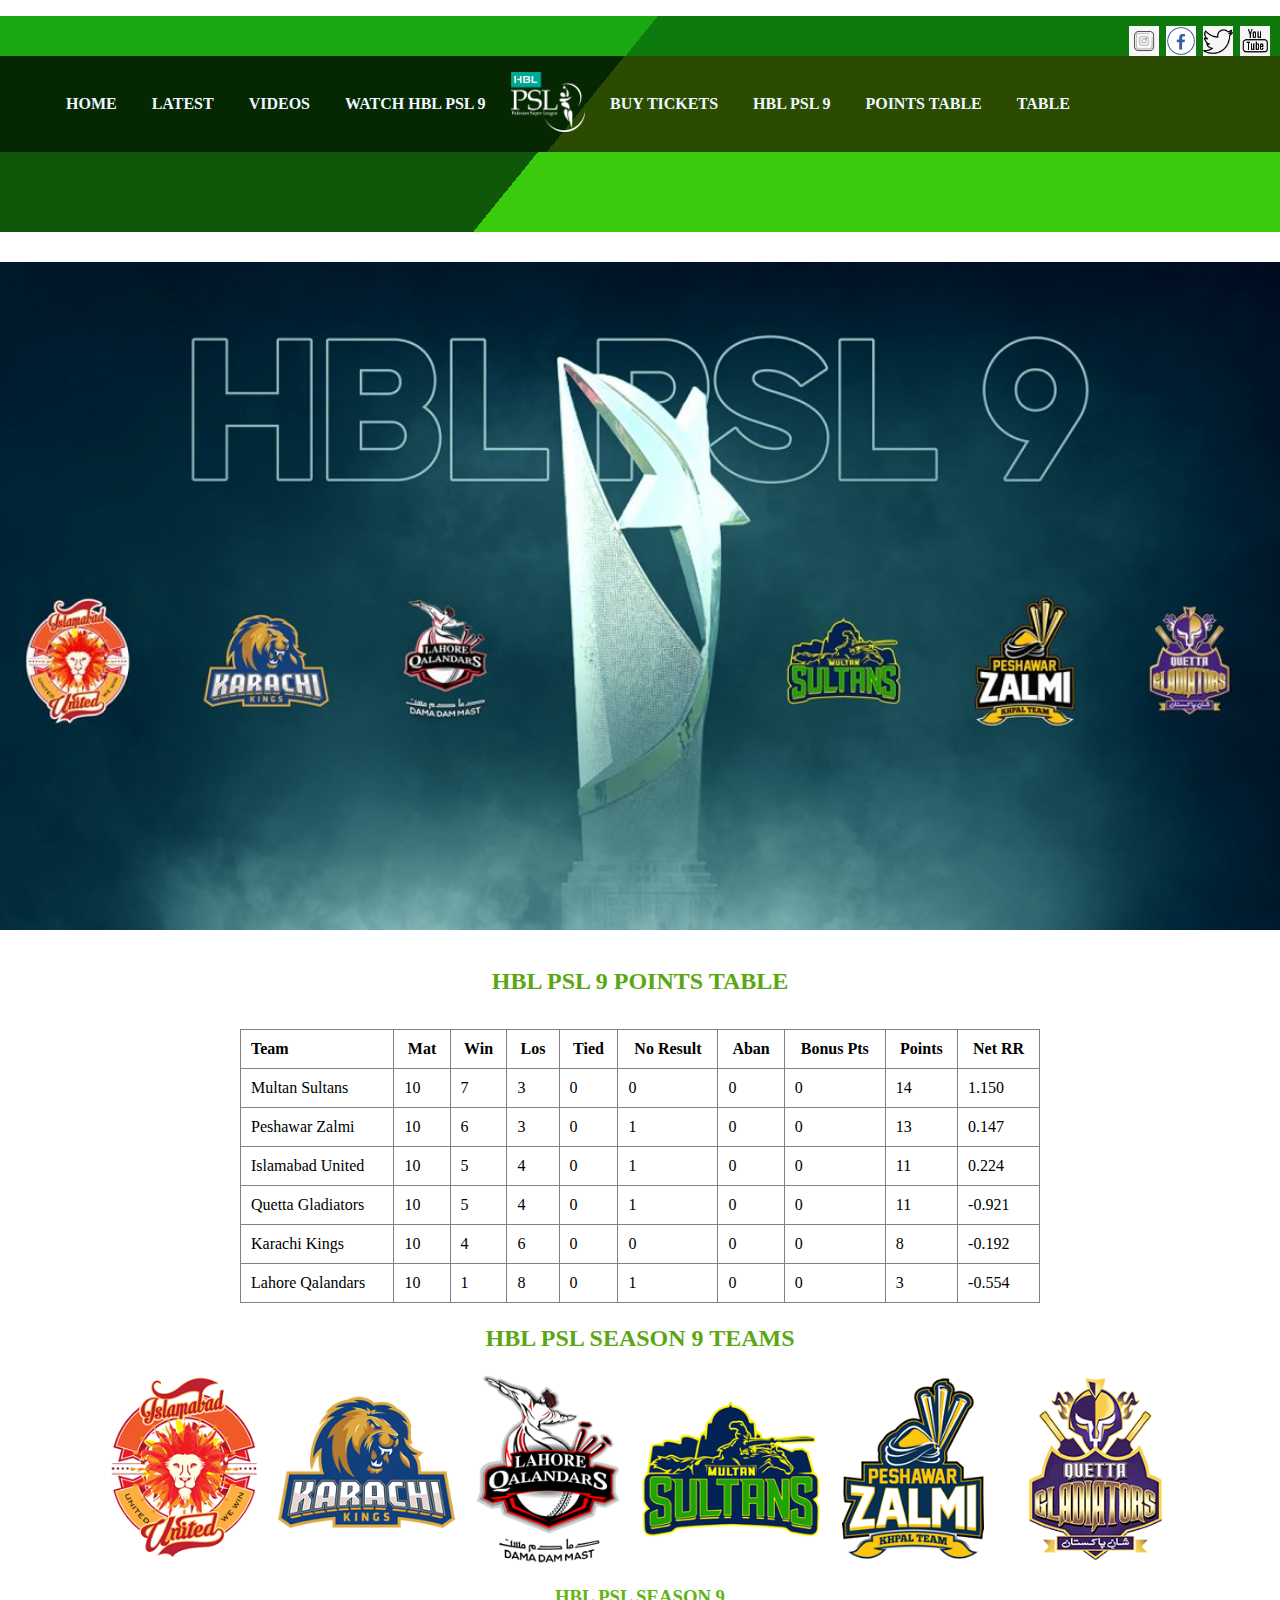
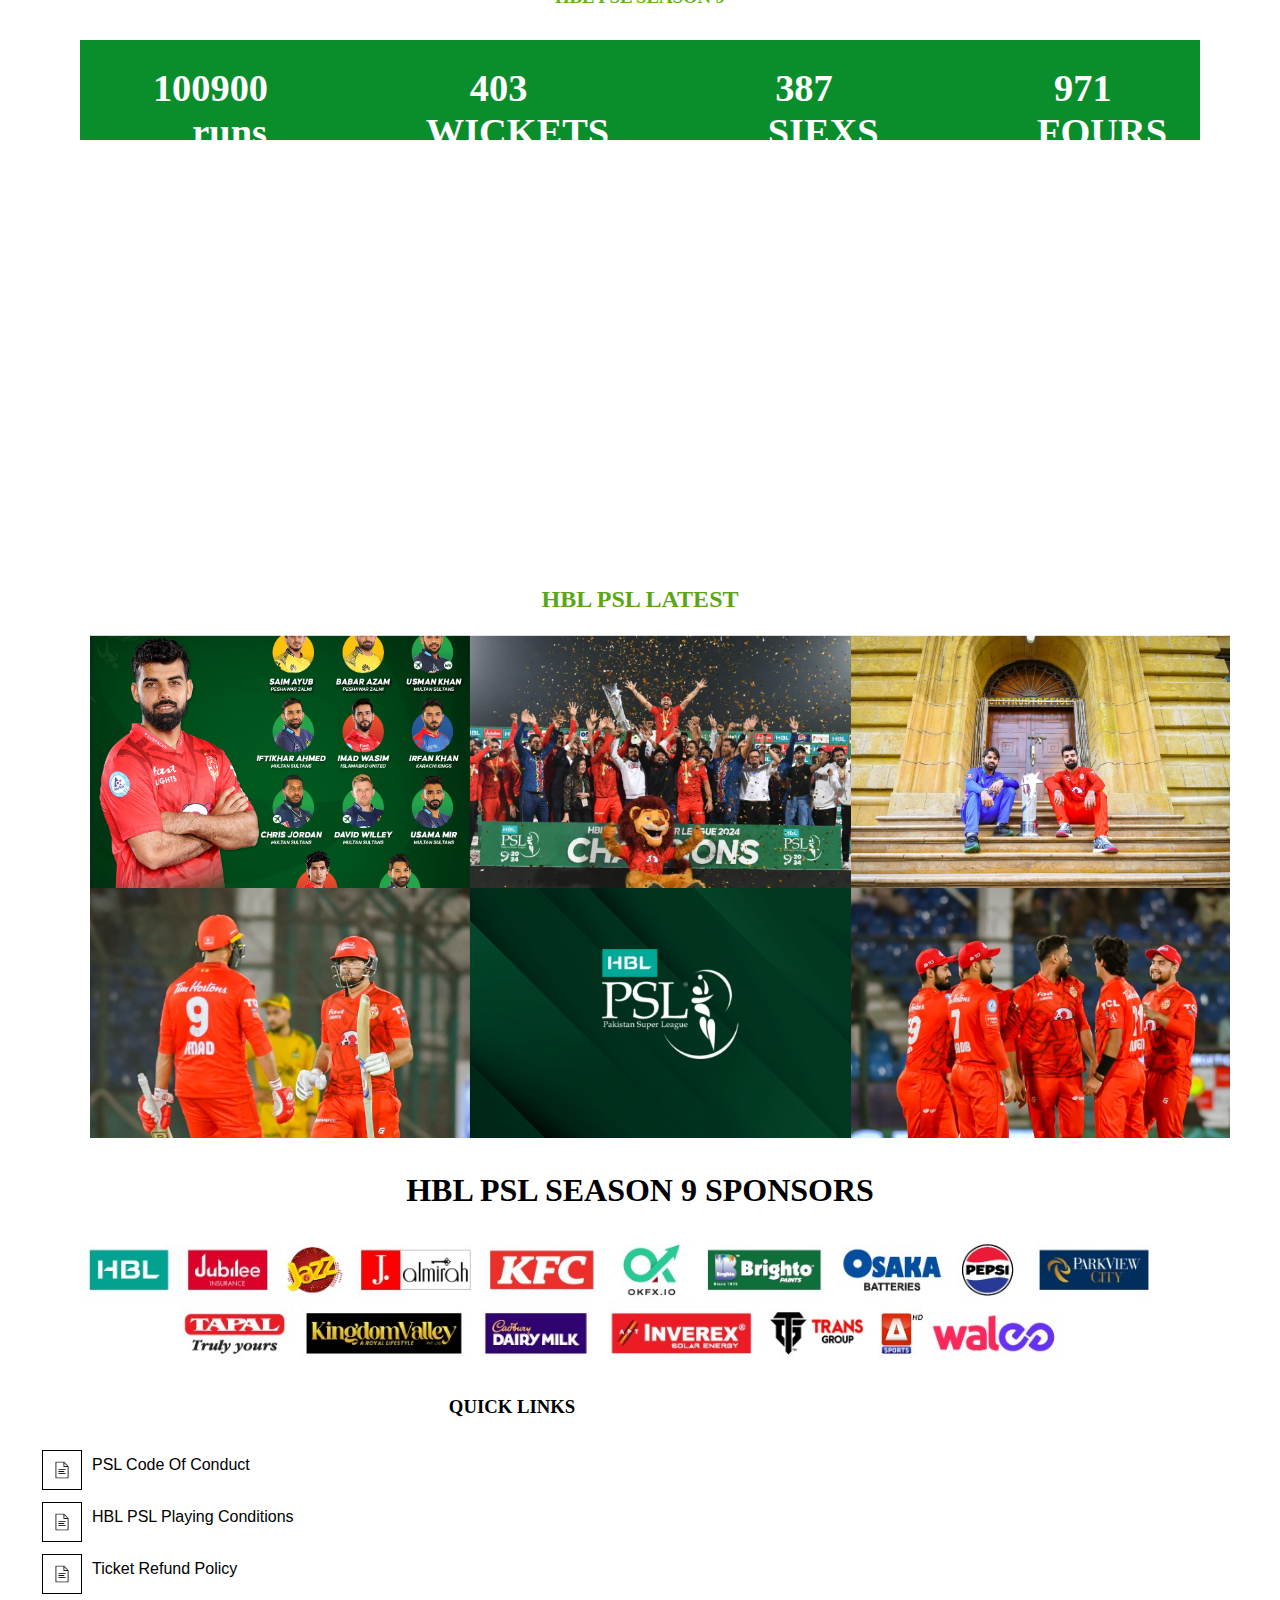
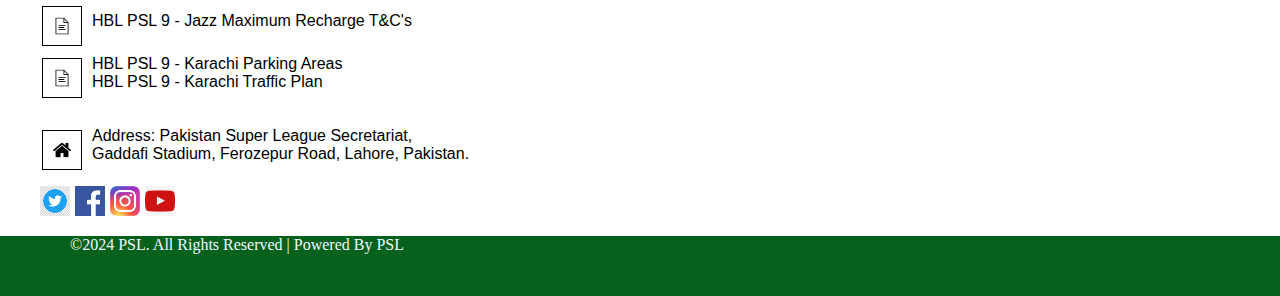
<file: index.html>
<!DOCTYPE html>
<html lang="en">
<head>
    <meta charset="UTF-8">
    <meta name="viewport" content="width=device-width, initial-scale=1.0">
    <title>PSL</title>
    <link rel="stylesheet" href="./css/style.css">
</head>
<body>
    <nav class="icon">
       <ul class="list">
        <!-- <div class="aa1"></div> -->
        <li id="twittwe"><a href="http://wwwinstagram.com/logo/" target="_blank"><img height="30px" src="./image/insta.jfif" alt=""></a></li>
        <li id=""><a href="http://www.facebook.com/logo/" target="_blank"><img height="30px" src="./image/face.jfif" alt=""></a></li>
        <li id=""><a href="http://www.twitter.com/logo/" target="_blank"><img height="30px" src="./image/twitter.jfif" alt=""></a></li>
        <li id=""><a href="http://www.youtube.com/logo/" target="_blank"><img height="30px" src="./image/you.jfif" alt=""></a></li>

       </ul>
    </nav>
    <nav class="icon2">
        
          <ul >
            <li><a  href="#">HOME</a></li>
            <li><a href="#">LATEST</a></li>
            <li><a href="#">VIDEOS</a></li>
            <li><a href="#">WATCH HBL PSL 9</a></li>
            <li><img height="60px" src="./image/HBL-PSL-Logo_White.png" alt=""></li>
            <li><a href="#">BUY TICKETS</a></li>
            <li><a href="#">HBL PSL 9</a></li>
            <li><a href="#">POINTS TABLE</a></li>
            <li><a href="#">TABLE</a></li>
        </ul>
    </nav>
    <nav class="icon3">
      <div></div>
    </nav>
    <section class="image2">
        <img width="100%" src="./image/psl555.jpg"alt="">
    </section>
    <section >
       <div class="box1">
        <h2>HBL PSL 9 POINTS TABLE </h2>
    </div>
    
       <table class="box2" border="1px">
        <thead class="thead">
            <tr>
                <th align="left">Team</th>
                <th>Mat</th>
                <th >Win</th>
                <th>Los</th>
                <th>Tied</th>
                <th>No Result</th>
                <th>Aban</th>
                <th>Bonus Pts</th>
                <th>Points</th>
                <th>Net RR</th>
            </tr>
           
        </thead>
        <tbody>
            <tr>
                <td align="left">Multan Sultans</td>
                <td>10</td>
                <td>7</td>
                <td>3</td>
                <td>0</td>
                <td>0</td>
                <td>0</td>
                <td>0</td>
                <td>14</td>
                <td>1.150</td>
            </tr>
            <tr>
                <td align="left">Peshawar Zalmi	</td>
                <td>10</td>
                <td>6</td>
                <td>3</td>
                <td>0</td>
                <td>1</td>
                <td>0</td>
                <td>0</td>
                <td>13</td>
                <td>0.147</td>
            </tr>
            <tr>
                <td align="left">Islamabad United	</td>
                <td>10</td>
                <td>5</td>
                <td>4</td>
                <td>0</td>
                <td>1</td>
                <td>0</td>
                <td>0</td>
                <td>11</td>
                <td>0.224</td>
            </tr>
            <tr>
                <td align="left">Quetta Gladiators</td>
                <td>10</td>
                <td>5</td>
                <td>4</td>
                <td>0</td>
                <td>1</td>
                <td>0</td>
                <td>0</td>
                <td>11</td>
                <td>-0.921</td>
            </tr>
            <tr>
                <td align="left">Karachi Kings</td>
                <td>10</td>
                <td>4</td>
                <td>6</td>
                <td>0</td>
                <td>0</td>
                <td>0</td>
                <td>0</td>
                <td>8</td>
                <td>-0.192</td>
            </tr>
            <tr>
                <td align="left">Lahore Qalandars</td>
                <td>10</td>
                <td>1</td>
                <td>8</td>
                <td>0</td>
                <td>1</td>
                <td>0</td>
                <td>0</td>
                <td>3</td>
                <td>-0.554</td>
            </tr>
        </tbody>
               </table>
    </section>
    <section>
        <h2>HBL PSL SEASON 9 TEAMS</h2>
    </section>
    <section>
        <nav class="image1">
      <img height="190px" src="./image/psl-islamabad-united.png" alt=""> 
      <img height="190px" src="./image/psl-karachi-kings.png" alt="">
       <img height="190px" src="./image/psl-lahore-qalandars.png" alt="">
      <img height="190px" src="./image/psl-multan-sultan.png" alt="">
      <img height="190px" src="./image/psl-peshawar-zalmi.png" alt="">       
      <img height="190px" src="./image/psl-quetta-gladiators.png" alt="">
        </nav>
    </section>
    <section>
        <h3>HBL PSL SEASON 9 </h3>
    </section>
    <section>
        <div class="socure">
            <ul class="number">
                    <li>
                        <h1>100900 <br>
                       &nbsp; &nbsp;  runs</h1>
                    </li>
                    <li>
                       <h1> 403<br>
                       &nbsp; &nbsp; WICKETS
                    </h1>
                    </li>
                    <li>
                        <h1>387<br>
                        &nbsp; &nbsp; SIEXS</h1>
                     </li>
                     <li>
                        <h1> 971<br>
                        &nbsp; &nbsp; FOURS</h1>
                     </li>
                </ul>
        </div>
    </section>
    <section>
        <div class="video">
            <iframe width="100%" height="400px" src="https://www.youtube.com/embed/iy5_Cnt4qZw?si=HLOahgVWpWbTxVQk" title="YouTube video player" frameborder="0" allow="accelerometer; autoplay; clipboard-write; encrypted-media; gyroscope; picture-in-picture; web-share" referrerpolicy="strict-origin-when-cross-origin" allowfullscreen></iframe>
        </div>
    </section>
    <section>
        <div class="hidding">
            <h2>HBL PSL LATEST</h2>
        </div>
    </section>
  <section>
    <div class="bgimage">
        <img height="100%" width="100%" src="./image/Screenshot (2).png" alt="">
    </div>
  </section>
  <section>
    <div class="HBL">
        <h1>HBL PSL SEASON 9 SPONSORS</h1>
    </div>
    <div class="image4">
        <img width="90%" src="./image/HBL-PSL-SEASON-9-SPONSORS-Grid.jpg" alt="">
    </div>
  </section>
  <section>
  <div class="logo1">
    <h3>QUICK LINKS</h3>
    <ul> 
        <li><a href="https://psl-t20.com/wp-content/uploads/2024/02/PSL-Code-of-Conduct-For-Players-and-Player-Support-Personnel.pdf" target="_blank"><img height="40px" src="./image/icone pdf.jpg" alt="">PSL Code Of Conduct</a></li>
        <li><a href="https://psl-t20.com/wp-content/uploads/2024/03/PSL-9-Playing-Conditions-Final.pdf" target="_blank"><img height="40px" src="./image/icone pdf.jpg" alt="">HBL PSL Playing Conditions</a></li>
        <li><a href="https://psl-t20.com/wp-content/uploads/2024/03/PCB-Ticket-Refund-Policy-Final.pdf" target="_blank"><img height="40px" src="./image/icone pdf.jpg" alt="">Ticket Refund Policy</a></li>
        <li><a href="https://psl-t20.com/wp-content/uploads/2024/03/Terms-Conditions-for-HBL-PSL-9-Jazz-Maximum-Recharge.pdf" target="_blank"><img height="40px" src="./image/icone pdf.jpg" alt="">HBL PSL 9 - Jazz Maximum Recharge T&C's</a></li>
        <li><a href="https://psl-t20.com/wp-content/uploads/2024/03/Karachi-Parking-Areas.pdf" target="_blank"><img height="40px" src="./image/icone pdf.jpg" alt="">HBL PSL 9 - Karachi Parking Areas <br> HBL PSL 9 - Karachi Traffic Plan</a></li>
        <br>
        <li><a href="#"><img height="40px" src="./image/icone home.png" alt="">Address: Pakistan Super League
            Secretariat,<br> Gaddafi Stadium, Ferozepur Road,
            Lahore, Pakistan. </a></li>
    </ul>
  </div>
  <!-- <div class="page">
    <iframen  src="https://www.facebook.com/plugins/video.php?height=314&href=https%3A%2F%2Fwww.facebook.com%2FthePSL%2Fvideos%2F1443926972999647%2F&show_text=true&width=560&t=0" width="560" height="429" style="border:none;overflow:hidden" scrolling="no" frameborder="0" allowfullscreen="true" allow="autoplay; clipboard-write; encrypted-media; picture-in-picture; web-share" allowFullScreen="true"></iframe>
  </div>  -->
  </section>
  <section>
    <nav class="lasticon">
        <ul class="last1">
            
        <li id="twittwe"><a href="http://www.twitter.com/logo" target="_blank"><img height="30px" src="./image/download (1).png" alt=""></a></li>
        <li id=""><a href="http://www.facebook.com/logo/" target="_blank"><img height="30px" src="./image/download.png" alt=""></a></li>
        <li id=""><a href="" target="_blank"><img height="30px" src="./image/downloadinstttttt.jfif" alt=""></a></li>
        <li id=""><a href="http://www.youtube.com/logo/" target="_blank"><img height="30px" src="./image/yyyyyyyyyyyyyyyy.png" alt=""></a></li>
        </ul>

    </nav>
  </section>
  <section>
    <nav class="footer">
    <p>©2024 PSL. All Rights Reserved | Powered By PSL</p>
    </nav>
  </section>

</body>
</html>
</file>
<file: css/style.css>
* {
  -webkit-box-sizing: border-box;
          box-sizing: border-box;
}

body {
  margin: 0px;
}
body .icon {
  height: 40px;
}
body .icon .list {
  display: -webkit-box;
  display: -ms-flexbox;
  display: flex;
  -webkit-box-pack: end;
      -ms-flex-pack: end;
          justify-content: flex-end;
  padding-top: 10px;
  padding-right: 10px;
  -webkit-box-align: center;
      -ms-flex-align: center;
          align-items: center;
  gap: 7px;
  list-style: none;
  background: linear-gradient(129deg, rgb(27, 169, 17) 50%, rgb(14, 121, 13) 50%);
}
body .icon2 {
  background-color: rgb(46, 82, 11);
  list-style: none;
  display: -webkit-box;
  display: -ms-flexbox;
  display: flex;
  -webkit-box-pack: justify;
      -ms-flex-pack: justify;
          justify-content: space-between;
  padding: 0px 1rem;
  background: linear-gradient(129deg, rgb(5, 39, 2) 46%, rgb(43, 74, 2) 46%);
}
body .icon2 ul {
  list-style: none;
  display: -webkit-box;
  display: -ms-flexbox;
  display: flex;
  gap: 15px;
  -webkit-box-align: center;
      -ms-flex-align: center;
          align-items: center;
}
body .icon2 ul a {
  text-decoration: none;
  padding: 10px;
  color: aliceblue;
  padding-top: 10px;
  font-weight: bold;
}
body .icon2 ul a:hover {
  background-color: rgb(255, 255, 255);
  color: rgb(0, 0, 0);
}
body .icon3 > div {
  background-color: rgb(54, 97, 10);
  height: 80px;
  background: linear-gradient(129deg, rgb(15, 88, 10) 40%, rgb(58, 204, 12) 40%);
}
body .image2 {
  margin-top: 30px;
}
body .box1 {
  margin: 10px;
  padding: 2px;
  color: rgb(62, 110, 17);
  text-align: center;
}
body table.box2 {
  border-collapse: collapse;
  -webkit-box-align: center;
      -ms-flex-align: center;
          align-items: center;
  margin-left: auto;
  margin-right: auto;
  max-width: 800px;
  width: 100%;
}
body table.box2 thead tr th,
body table.box2 thead tr td, body table.box2 tbody tr th,
body table.box2 tbody tr td {
  padding: 10px;
}
body h2 {
  margin: 20px;
  padding: 2px;
  color: rgb(91, 167, 19);
  text-align: center;
}
body .image1 {
  display: -webkit-box;
  display: -ms-flexbox;
  display: flex;
  -webkit-box-pack: center;
      -ms-flex-pack: center;
          justify-content: center;
}
body h3 {
  margin: 20px;
  padding: 2px;
  color: rgb(98, 180, 21);
  text-align: center;
}
body .socure {
  background-color: rgb(10, 142, 43);
  height: 100px;
  margin-top: 30px;
  margin-left: 80px;
  margin-right: 80px;
}
body .socure .number {
  color: white;
  display: -webkit-box;
  display: -ms-flexbox;
  display: flex;
  gap: 120px;
  text-decoration: none;
  list-style: none;
  font-size: larger;
  text-align: center;
  -webkit-box-pack: center;
      -ms-flex-pack: center;
          justify-content: center;
}
body .video {
  margin-top: 20px;
  margin-left: 70px;
  margin-right: 70px;
}
body .hidding {
  margin-top: 20px;
  color: rgb(107, 200, 20);
}
body .bgimage {
  margin-left: 90px;
  margin-right: 50px;
}
body .HBL {
  margin-top: 30px;
  text-align: center;
}
body .image4 {
  margin-left: 80px;
  margin-right: auto;
}
body .logo1 {
  -ms-flex-wrap: wrap;
      flex-wrap: wrap;
  -webkit-box-orient: vertical;
  -webkit-box-direction: normal;
      -ms-flex-direction: column;
          flex-direction: column;
  width: 80%;
}
body .logo1 h3 {
  color: black;
}
body .logo1 li {
  list-style: none;
}
body .logo1 li a {
  text-decoration: none;
  color: black;
  font-weight: 100;
  margin: 2px;
  display: -webkit-box;
  display: -ms-flexbox;
  display: flex;
  -webkit-box-align: center;
      -ms-flex-align: center;
          align-items: center;
  font-family: Arial, Helvetica, sans-serif;
}
body .logo1 li > a:hover {
  color: rgb(96, 217, 16);
}
body .logo1 li img {
  background: none;
  border: 1px solid black;
  padding: 10px;
  size: 10px;
  margin-right: 10px;
  margin-top: 10px;
  display: inline;
}
body .lasticon {
  margin: 0px;
}
body .lasticon .last1 {
  display: -webkit-box;
  display: -ms-flexbox;
  display: flex;
  gap: 5px;
  list-style: none;
}
body .footer {
  background-color: rgb(6, 97, 29);
  width: 100%;
  height: 60px;
  color: aliceblue;
}
body .footer p {
  margin-left: 70px;
  -webkit-box-align: center;
      -ms-flex-align: center;
          align-items: center;
  -webkit-box-pack: center;
      -ms-flex-pack: center;
          justify-content: center;
  align-items: center;
}
body .footer p:hover {
  background-color: rgb(255, 255, 255);
  color: rgb(0, 0, 0);
}
</file>
